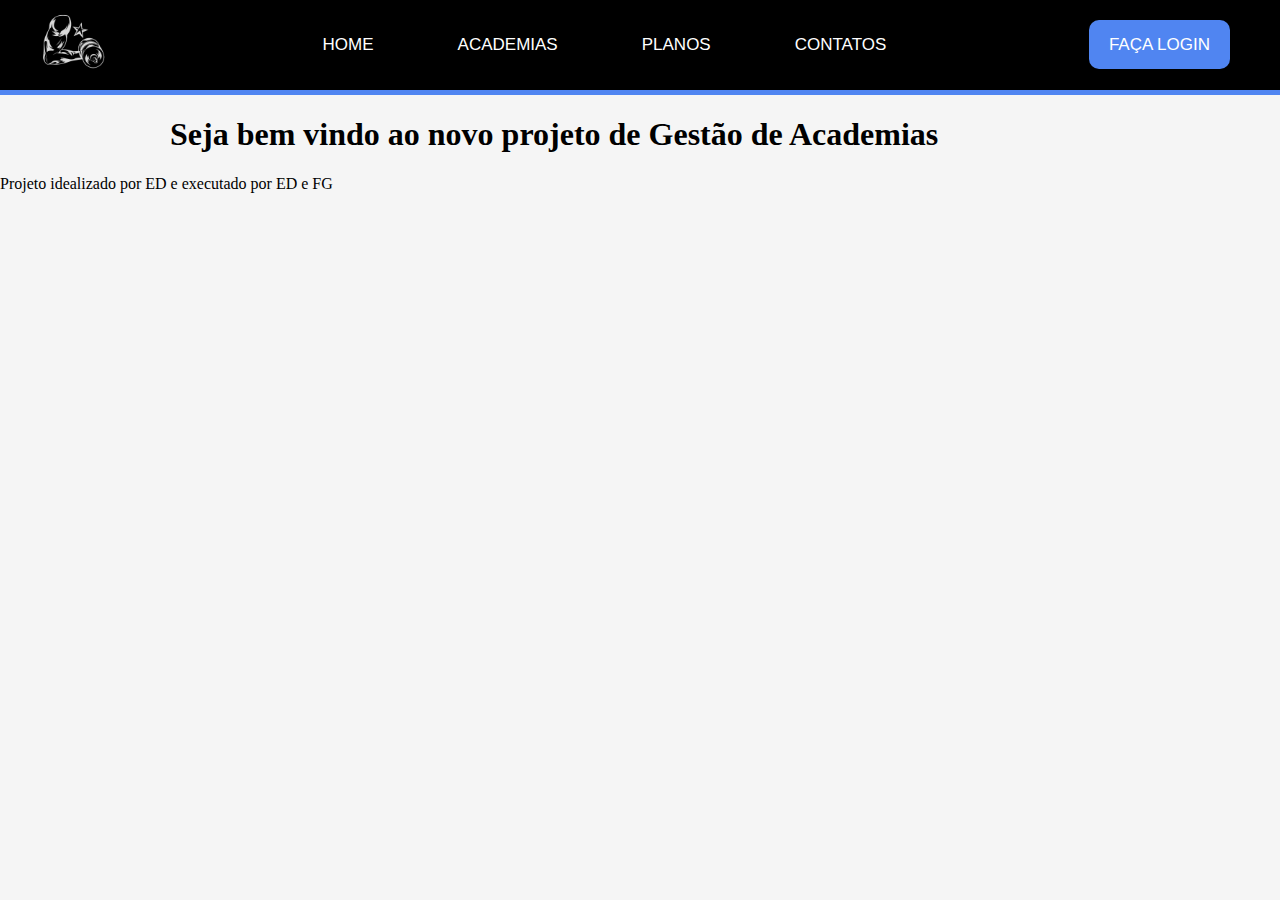
<file: Estrutura-Site/landingpage.html>
<!DOCTYPE html>
<html lang="en">
<head>
    <meta charset="UTF-8">
    <meta name="viewport" content="width=device-width, initial-scale=1.0">
    <link rel="stylesheet" href="style.css">
    <title>Bem vindos</title>
</head>
<body>
    <header>
        <div class="container">
            <nav>
                <ul class="menu">
                    <li class = "logo"><img src="logo_projeto.png" alt="Logo do projeto" height="90" width="90"></li>
                    <li><a href="#">Home</a></li>
                    <li><a href="#">Academias</a></li>
                    <li><a href="#">Planos</a></li>
                    <li><a href="#">Contatos</a></li>
                    <li class="acesso"><a href="#">Faça login</a></li>
                </ul>
            </nav>
        </div>
        <h1>Seja bem vindo ao novo projeto de Gestão de Academias</h1>
        <p>Projeto idealizado por ED e executado por ED e FG</p>
    </header>
</body>
</html>
</file>
<file: Estrutura-Site/style.css>
html, body {
    margin: 0;
    padding: 0;
    background-color: #f5f5f5;
}

.container {
    width: 100%;
    background-color: black;
    color: white;
    text-align: center;
    border-bottom: 5px solid #5085f1;
    height: 90px;
}

.menu {
    list-style-type: none;
    margin: 0;
    padding: 0;
}

.menu li {
    margin-right: 20px;
    display: inline-block;
    line-height: 90px;
    padding-left: 30px;
    padding-right: 30px;
}

.menu a {
    text-decoration: none;
    color: white;
    font-size: 17px;
    text-transform: uppercase;
    font-family: Arial, Helvetica, sans-serif;
    position: relative;
}

.menu a:hover {
    color: #5085f1;
}

.menu .acesso {
    float: right;
}

.menu .acesso a {
    background-color: #5085f1;
    padding: 15px 20px;
    border-radius: 10px;
}

.menu .acesso a:hover {
    color: black;
}

.menu .logo {
    float: left;
}
</file>
